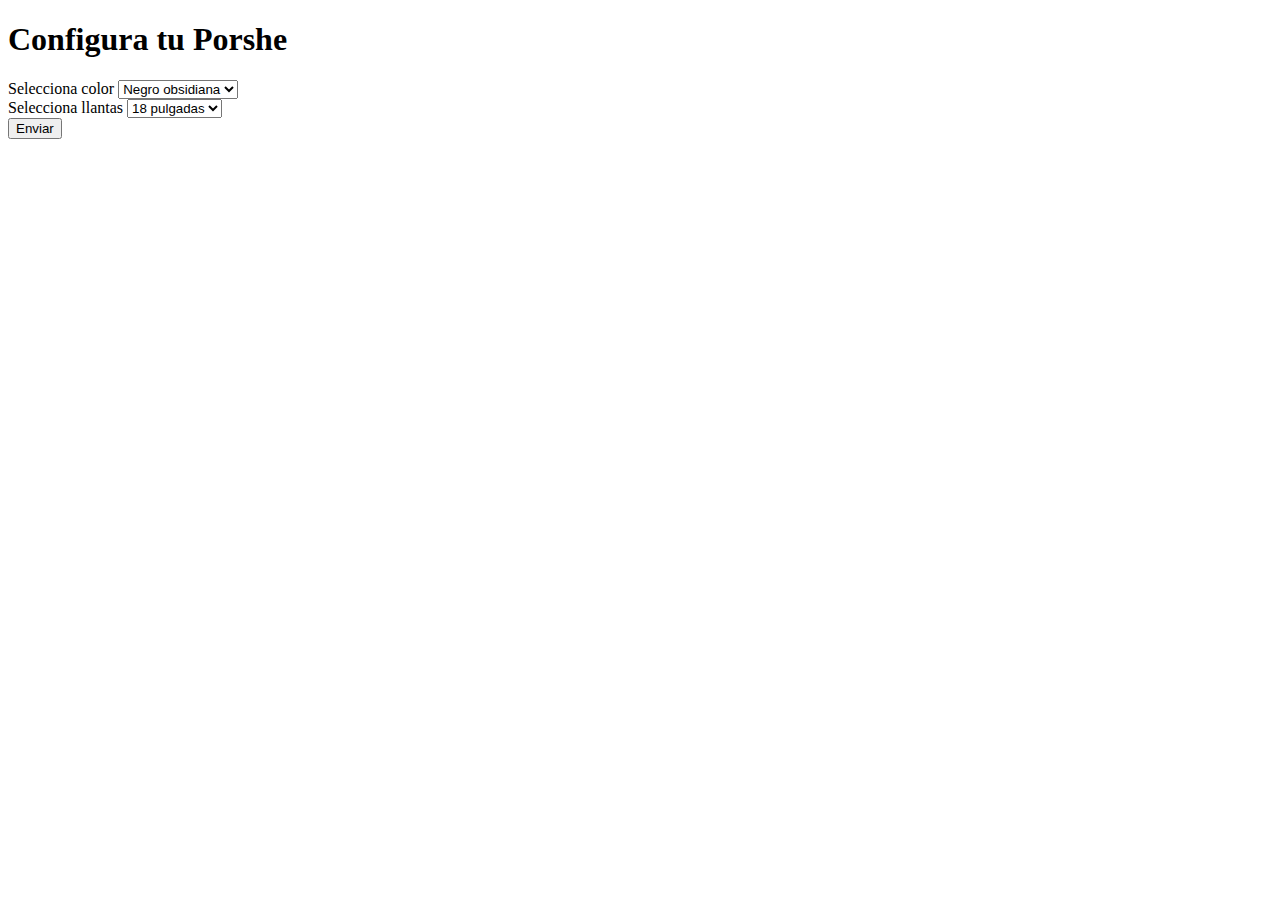
<file: Tema12/ConfigoradorPorshe/index.html>
<!DOCTYPE html>
<!--
To change this license header, choose License Headers in Project Properties.
To change this template file, choose Tools | Templates
and open the template in the editor.
-->
<html>
  <head>
    <title>Configura tu coche</title>
    <meta charset="UTF-8">
    <meta name="viewport" content="width=device-width, initial-scale=1.0">
  </head>
  <body>
    <h1>Configura tu Porshe</h1>
    <form action="cocheListo.jsp" >
      Selecciona color
      <select name="color" >
        <option value="negro">Negro obsidiana</option>
        <option value="rojo">Rojo pasión</option>
        <option value="verde">Verde pistacho</option>
      </select>
      <br>
      
      Selecciona llantas
      <select name="llantas" >
        <option value="18" selected="">18 pulgadas</option>
        <option value="21">21 pulgadas</option>
      </select>
      <br>
      <input type="submit" value="Enviar">
    </form>
  </body>
</html>
</file>
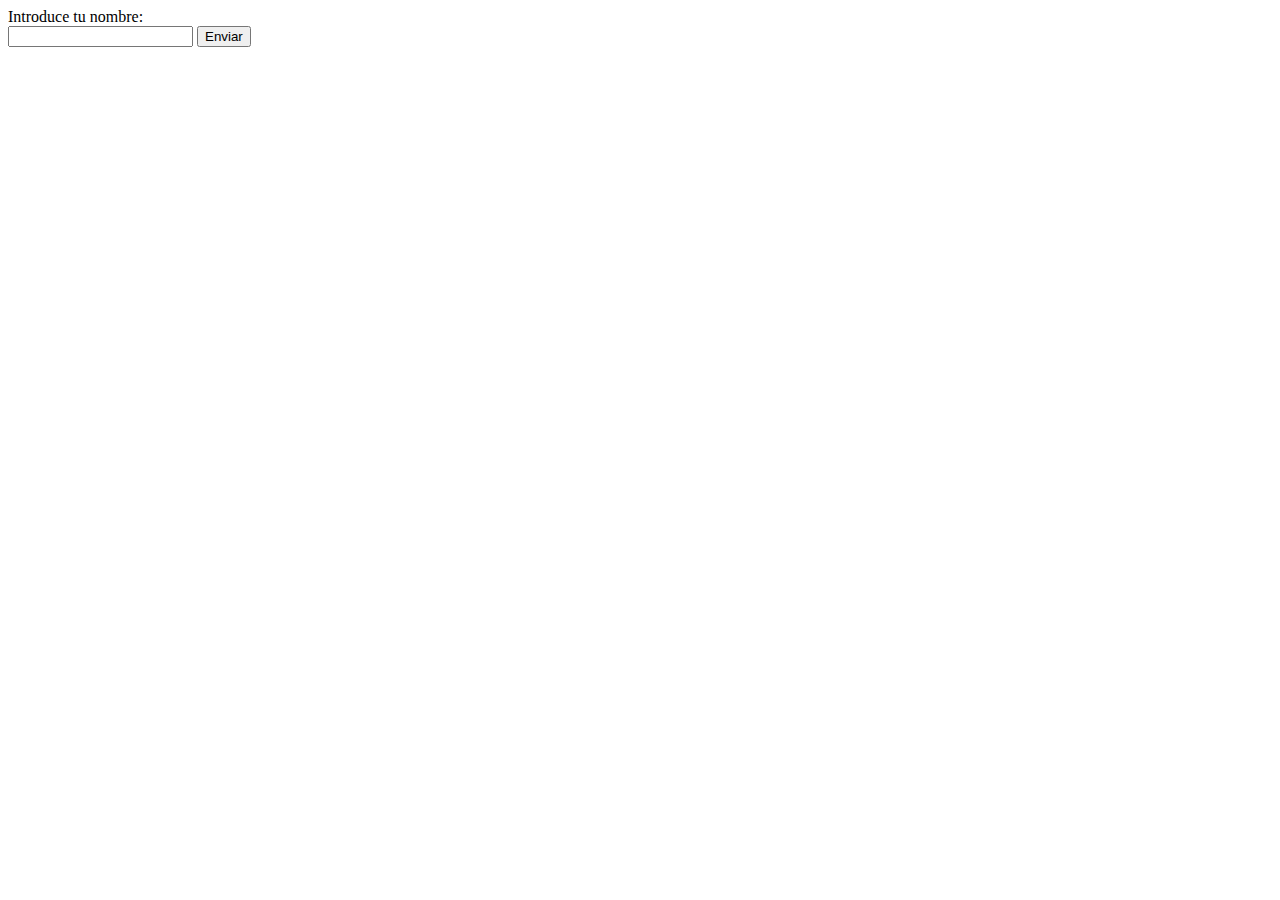
<file: Tema12/Ejercicio03/index.html>
<html>
  <head>
    <title>Nombre</title>
    <meta charset="UTF-8">
    <meta name="viewport" content="width=device-width, initial-scale=1.0" >
    <meta http-equiv="Content-Type" content="text/html; charset=utf-8"/>
  </head>
  <body>
    Introduce tu nombre:
    <form action="nombre.jsp">
      <input type="text" name="nom">
      <input type="submit" value="Enviar">
    </form>
  </body>
</html>
</file>
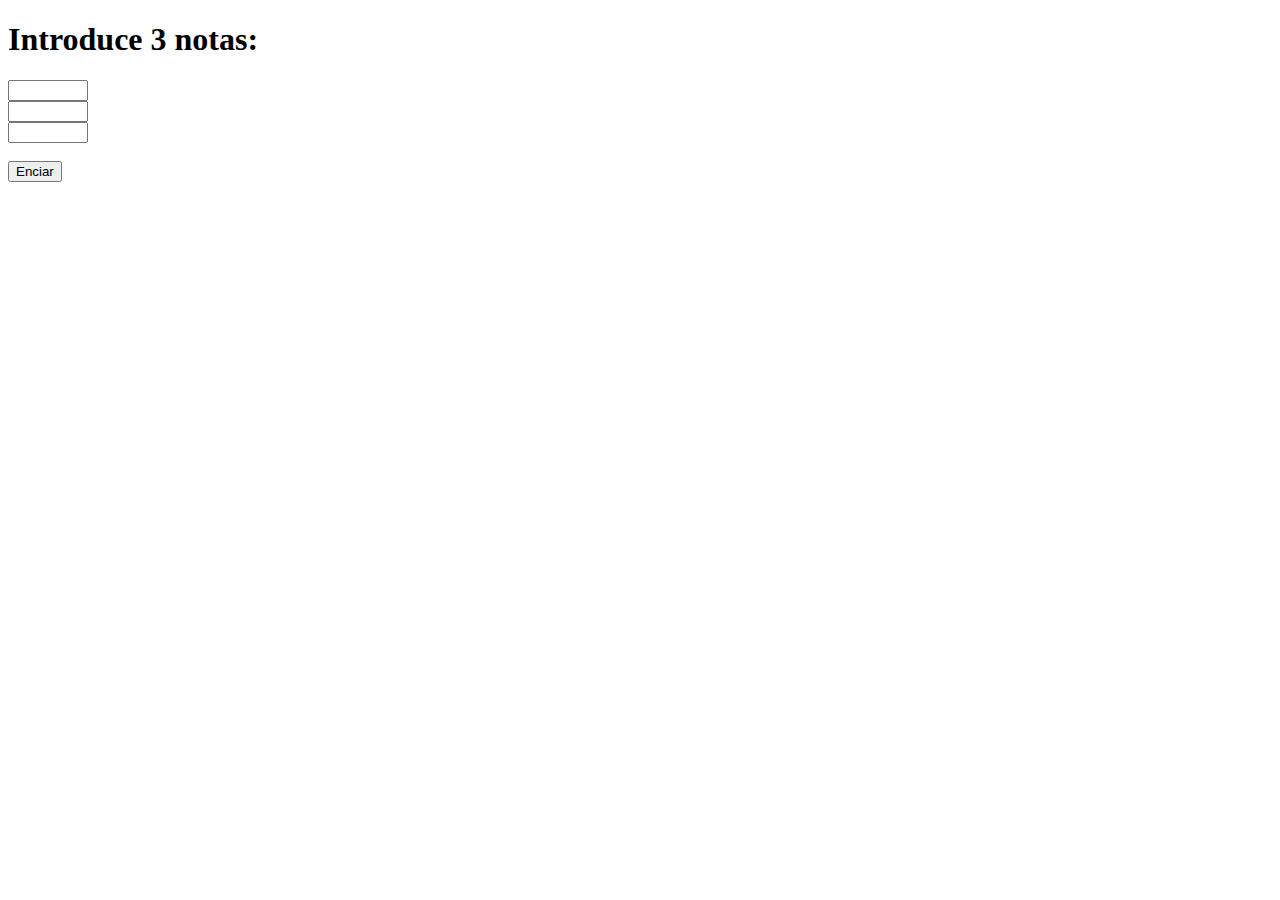
<file: Tema12/Ejercicio04/index.html>
<!DOCTYPE html>
<html>
  <head>
    <title>Media</title>
    <meta charset="UTF-8">
    <meta name="viewport" content="width=device-width, initial-scale=1.0">
  </head>
  <body>
    <h1>Introduce 3 notas: </h1>
    <form action="media.jsp">
      <input type="number" min="0" max="10" step="0.01" name="nota1"><br>
      <input type="number" min="0" max="10" step="0.01" name="nota2"><br>
      <input type="number" min="0" max="10" step="0.01" name="nota3"><br>
      <br>
      <input type="submit" value="Enciar">
    </form>
  </body>
</html>
</file>
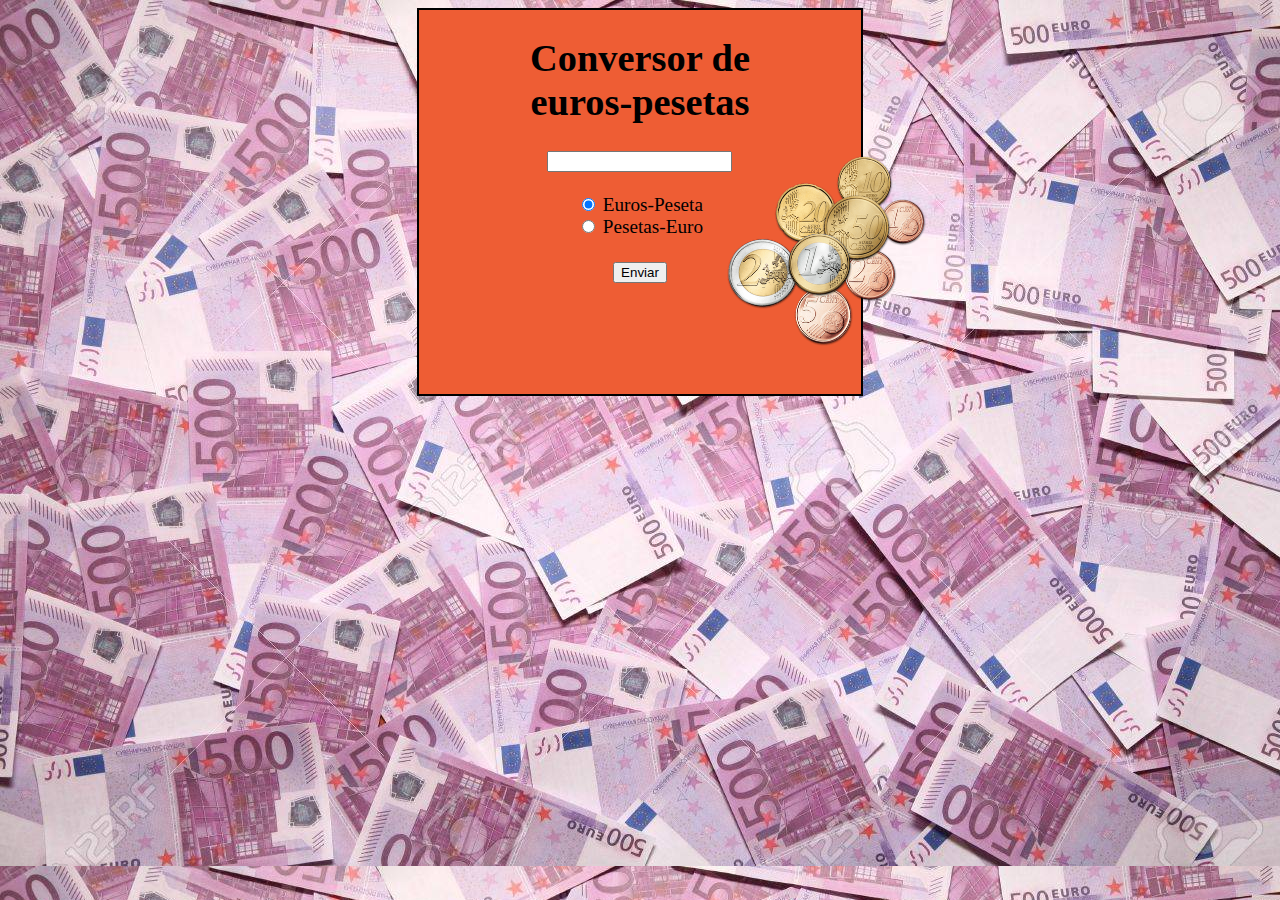
<file: Tema12/Ejercicio07/index.html>
<!DOCTYPE html>
<html>
  <head>
    <title>Conversor de divisas</title>
    <meta charset="UTF-8">
    <meta name="viewport" content="width=device-width, initial-scale=1.0">
    <link rel="stylesheet" type="text/css" href="style.css">
  </head>
  <body>
    <div id="wrapper">
      <h1>Conversor de <br>euros-pesetas</h1>
      <form action="conversor.jsp">
        <input type="number" name="cantidad" min="1"><br><br>
        <input type="radio" name="divisa" value="euro" checked> Euros-Peseta<br>
        <input type="radio" name="divisa" value="peseta"> Pesetas-Euro<br><br>
        <input type="submit" value="Enviar">
        <img id="imgIndex" src="img/euros.png">
      </form>
    </div>
  </body>
</html>
</file>
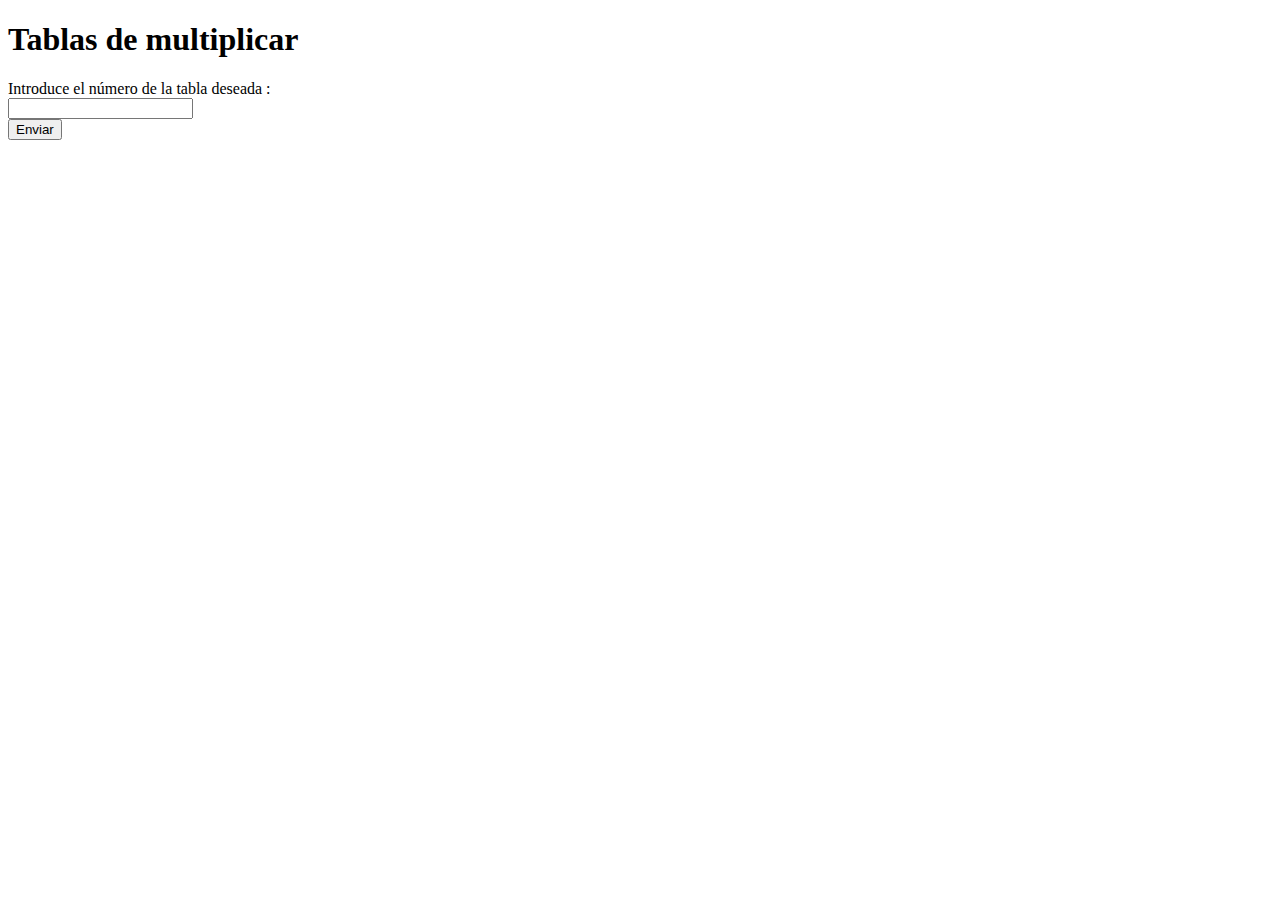
<file: Tema12/Ejercicio08/index.html>
<!DOCTYPE html>
<html>
  <head>
    <title>Tablas de multiplicar</title>
    <meta charset="UTF-8">
    <meta name="viewport" content="width=device-width, initial-scale=1.0">
  </head>
  <body>
    <h1>Tablas de multiplicar</h1>
    Introduce el número de la tabla deseada : 
    <form action="tablas.jsp">
      <input type="number" min="0" name="tabla">
      <br><input type="submit" value="Enviar">
    </form>
  </body>
</html>
</file>
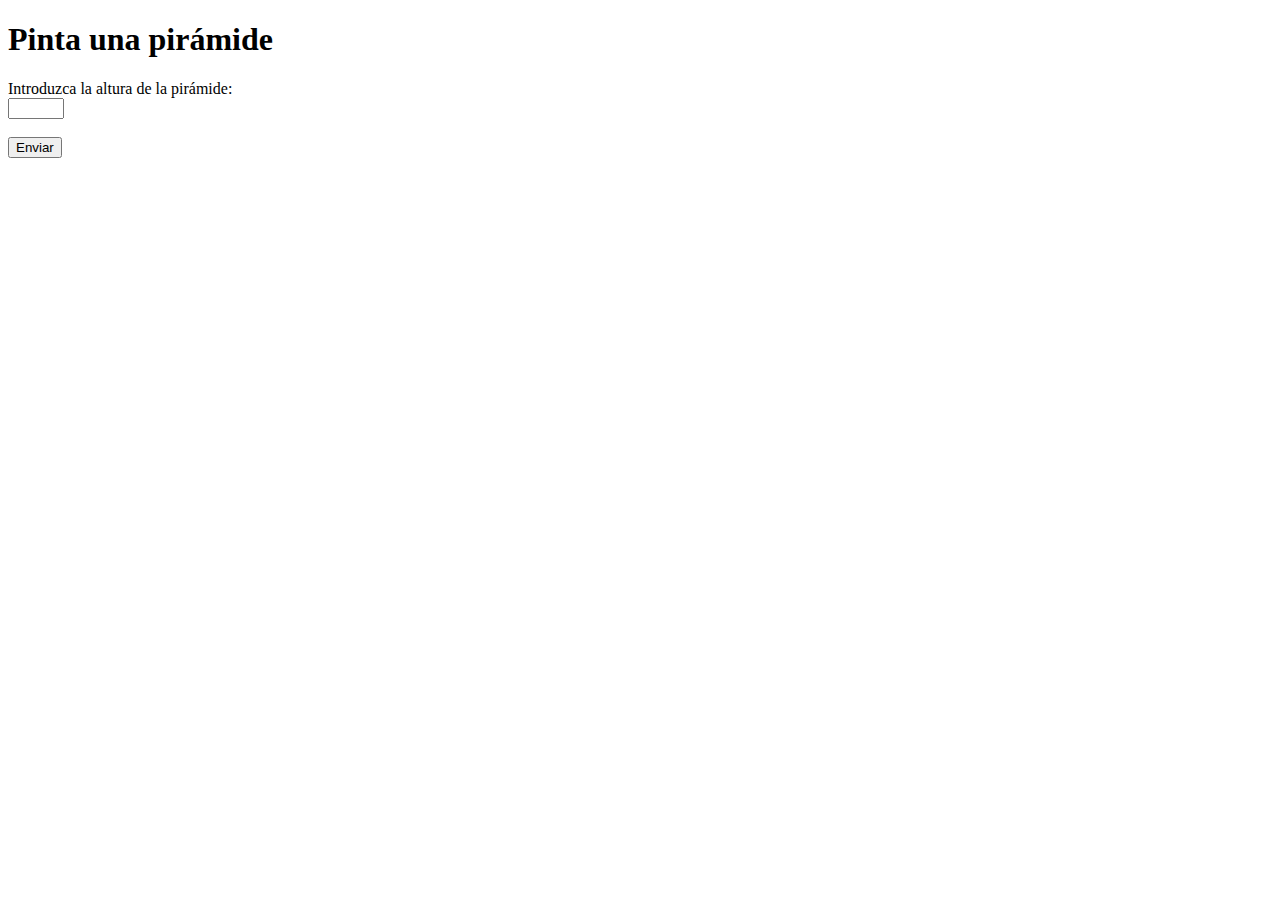
<file: Tema12/Ejercicio09/index.html>
<!DOCTYPE html>
<html>
  <head>
    <title>Pirámide</title>
    <meta charset="UTF-8">
    <meta name="viewport" content="width=device-width, initial-scale=1.0">
  </head>
  <body>
    <h1>Pinta una pirámide</h1>
    <form action="piramide.jsp">
      Introduzca la altura de la pirámide: 
      </br><input type="number" min="3" max="20" name="altura"></br></br>
      <input type="submit" value="Enviar">
    </form>
  </body>
</html>
</file>
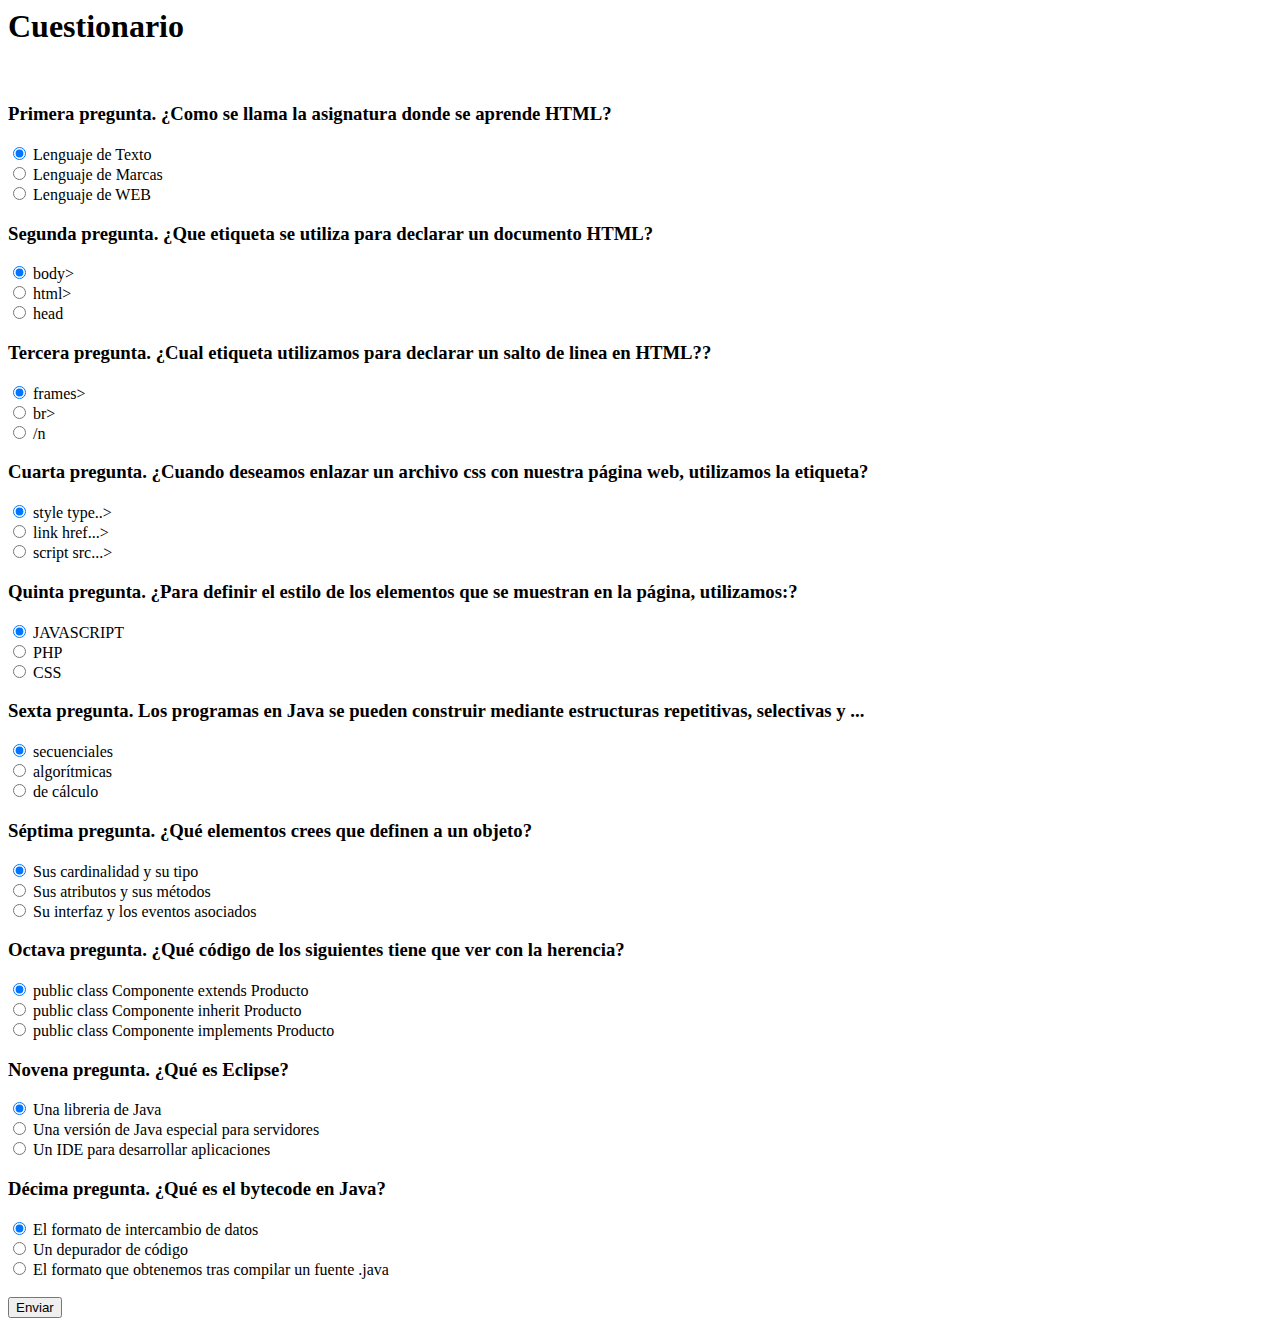
<file: Tema12/Ejercicio10/index.html>
<html>
  <head>
    <title>Cuestionario</title>
    <meta charset="UTF-8">
    <meta name="viewport" content="width=device-width, initial-scale=1.0">
  </head>
  <body>
    <h1>Cuestionario</h1>
    <br>
    <div id="main">
      <form action="cuestionario.jsp">
        <h3>Primera pregunta. ¿Como se llama la asignatura donde se aprende HTML?</h3>
        <input type="radio" name="1" value="a" checked> Lenguaje de Texto <br>
        <input type="radio" name="1" value="b"> Lenguaje de Marcas <br>
        <input type="radio" name="1" value="c"> Lenguaje de WEB <br>

        <h3>Segunda pregunta. ¿Que etiqueta se utiliza para declarar un documento HTML?</h3>
        <input type="radio" name="2" value="a" checked> body> <br>
        <input type="radio" name="2" value="b"> html> <br>
        <input type="radio" name="2" value="c"> head <br>

        <h3>Tercera pregunta. ¿Cual etiqueta utilizamos para declarar un salto de linea en HTML??</h3>
        <input type="radio" name="3" value="a" checked> frames> <br>
        <input type="radio" name="3" value="b"> br> <br>
        <input type="radio" name="3" value="c"> /n <br>

        <h3>Cuarta pregunta. ¿Cuando deseamos enlazar un archivo css con nuestra página web, utilizamos la etiqueta?</h3>
        <input type="radio" name="4" value="a" checked> style type..> <br>
        <input type="radio" name="4" value="b"> link href...> <br>
        <input type="radio" name="4" value="c"> script src...> <br>

        <h3>Quinta pregunta. ¿Para definir el estilo de los elementos que se muestran en la página, utilizamos:?</h3>
        <input type="radio" name="5" value="a" checked> JAVASCRIPT <br>
        <input type="radio" name="5" value="b"> PHP <br>
        <input type="radio" name="5" value="c"> CSS <br>

        <h3>Sexta pregunta. Los programas en Java se pueden construir mediante estructuras repetitivas, selectivas y ...</h3>
        <input type="radio" name="6" value="a" checked> secuenciales <br>
        <input type="radio" name="6" value="b"> algorítmicas <br>
        <input type="radio" name="6" value="c"> de cálculo <br>

        <h3>Séptima pregunta. ¿Qué elementos crees que definen a un objeto?</h3>
        <input type="radio" name="7" value="a" checked> Sus cardinalidad y su tipo <br>
        <input type="radio" name="7" value="b"> Sus atributos y sus métodos <br>
        <input type="radio" name="7" value="c"> Su interfaz y los eventos asociados <br>

        <h3>Octava pregunta. ¿Qué código de los siguientes tiene que ver con la herencia?</h3>
        <input type="radio" name="8" value="a" checked> public class Componente extends Producto <br>
        <input type="radio" name="8" value="b"> public class Componente inherit Producto <br>
        <input type="radio" name="8" value="c"> public class Componente implements Producto <br>

        <h3>Novena pregunta. ¿Qué es Eclipse?</h3>
        <input type="radio" name="9" value="a" checked> Una libreria de Java <br>
        <input type="radio" name="9" value="b"> Una versión de Java especial para servidores <br>
        <input type="radio" name="9" value="c"> Un IDE para desarrollar aplicaciones <br>

        <h3>Décima pregunta. ¿Qué es el bytecode en Java?</h3>
        <input type="radio" name="10" value="a" checked> El formato de intercambio de datos <br>
        <input type="radio" name="10" value="b"> Un depurador de código <br>
        <input type="radio" name="10" value="c"> El formato que obtenemos tras compilar un fuente .java <br>
        <br>
        <input type="submit" value="Enviar">
      </form>
    </div>
  </body>
</html>
</file>
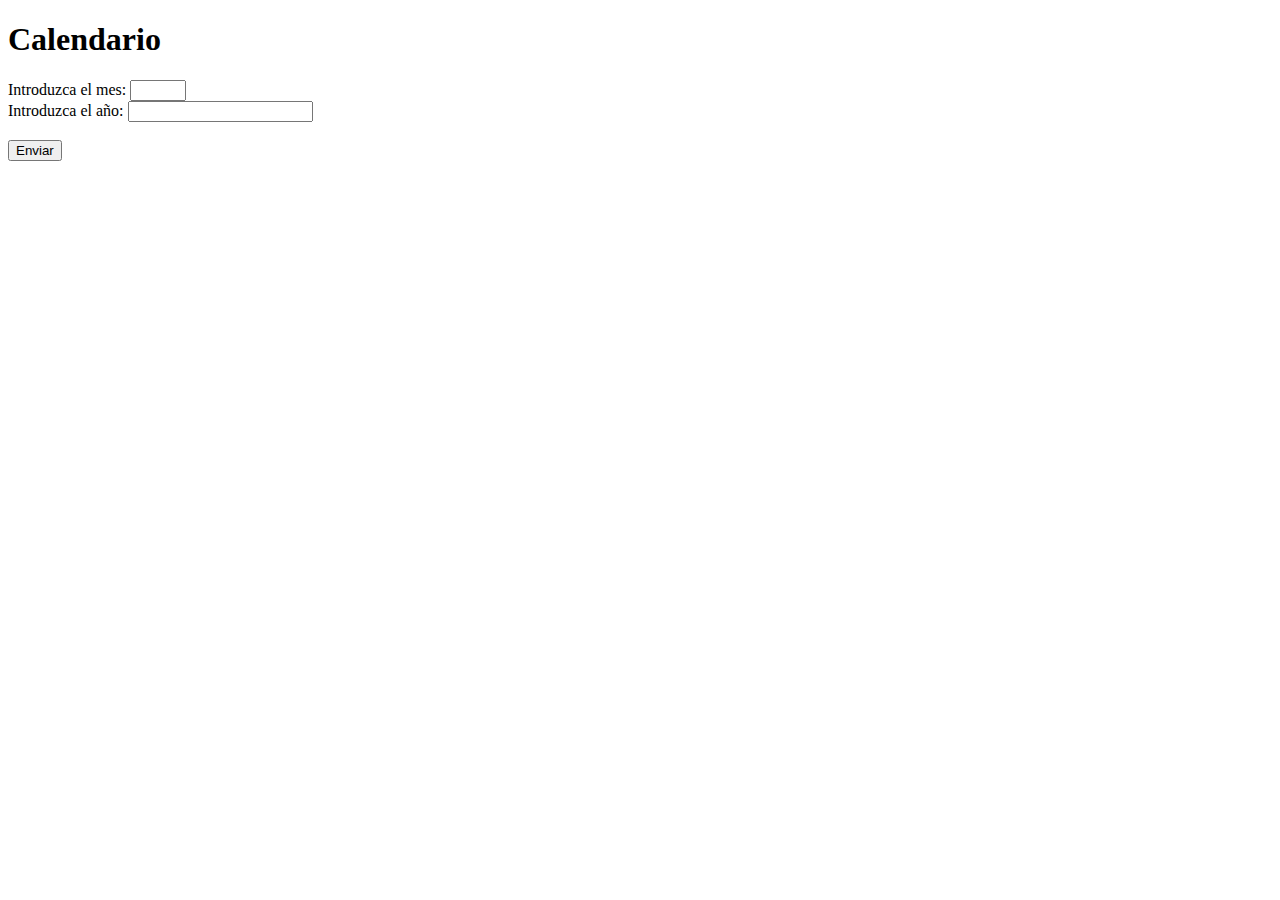
<file: Tema12/Ejercicio12/index.html>
<!DOCTYPE html>
<html>
  <head>
    <title>Calendario</title>
    <meta charset="UTF-8">
    <meta name="viewport" content="width=device-width, initial-scale=1.0">
  </head>
  <body>
    <h1>Calendario</h1>
    <form action="calendario.jsp">
      Introduzca el mes: <input type="number" max="12" min="1" name="mes"> <br>
      Introduzca el año: <input type="text" name="ano"> <br><br>
      <input type="submit" value="Enviar">
    </form> 
  </body>
</html>
</file>
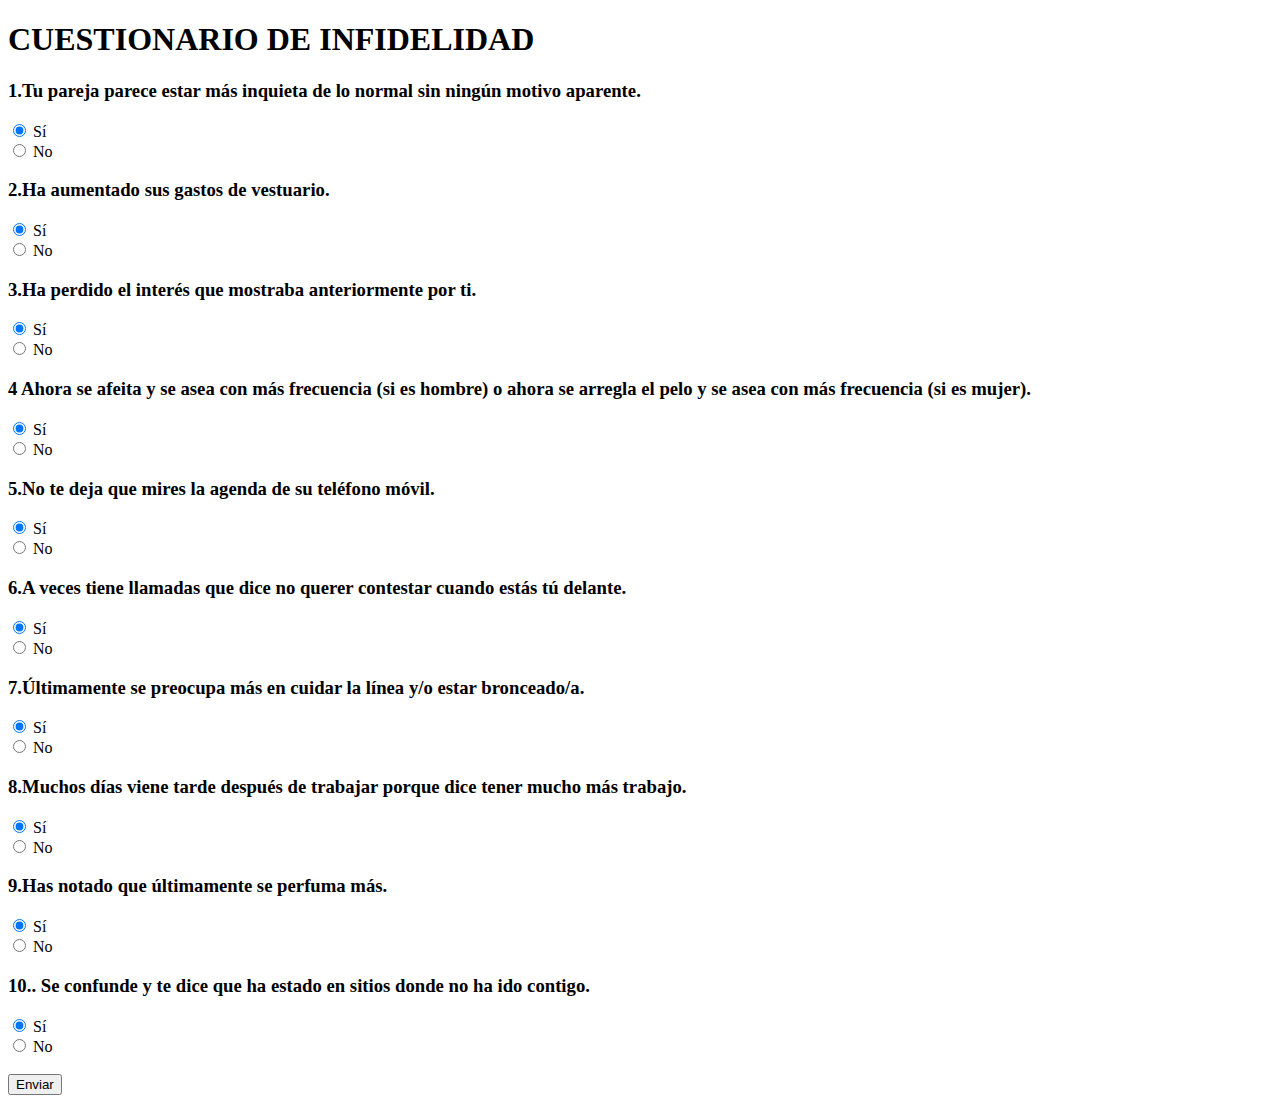
<file: Tema12/Ejercicio13/index.html>
<!DOCTYPE html>
<html>
  <head>
    <title>CUESTIONARIO DE INFIDELIDAD</title>
    <meta charset="UTF-8">
    <meta name="viewport" content="width=device-width, initial-scale=1.0">
  </head>
  <body>
    <div id="main">
      <h1>CUESTIONARIO DE INFIDELIDAD</h1>
      <form action="cuestionario.jsp">
        <h3>1.Tu pareja parece estar más inquieta de lo normal sin ningún motivo aparente.</h3>
        <input type="radio" name="1" value="a" checked> Sí <br>
        <input type="radio" name="1" value="b"> No <br>

        <h3>2.Ha aumentado sus gastos de vestuario.</h3>
        <input type="radio" name="2" value="a" checked> Sí <br>
        <input type="radio" name="2" value="b"> No <br>

        <h3>3.Ha perdido el interés que mostraba anteriormente por ti.</h3>
        <input type="radio" name="3" value="a" checked> Sí <br>
        <input type="radio" name="3" value="b"> No <br>

        <h3>4 Ahora se afeita y se asea con más frecuencia (si es hombre) o ahora se arregla el pelo y se asea con más frecuencia (si es mujer).</h3>
        <input type="radio" name="4" value="a" checked> Sí <br>
        <input type="radio" name="4" value="b"> No <br>

        <h3>5.No te deja que mires la agenda de su teléfono móvil.</h3>
        <input type="radio" name="5" value="a" checked> Sí <br>
        <input type="radio" name="5" value="b"> No <br>

        <h3>6.A veces tiene llamadas que dice no querer contestar cuando estás tú delante.</h3>
        <input type="radio" name="6" value="a" checked> Sí <br>
        <input type="radio" name="6" value="b"> No <br>

        <h3>7.Últimamente se preocupa más en cuidar la línea y/o estar bronceado/a.</h3>
        <input type="radio" name="7" value="a" checked> Sí <br>
        <input type="radio" name="7" value="b"> No <br>

        <h3>8.Muchos días viene tarde después de trabajar porque dice tener mucho más trabajo.</h3>
        <input type="radio" name="8" value="a" checked> Sí <br>
        <input type="radio" name="8" value="b"> No <br>

        <h3>9.Has notado que últimamente se perfuma más.</h3>
        <input type="radio" name="9" value="a" checked> Sí <br>
        <input type="radio" name="9" value="b"> No <br>

        <h3>10.. Se confunde y te dice que ha estado en sitios donde no ha ido contigo.</h3>
        <input type="radio" name="10" value="a" checked> Sí <br>
        <input type="radio" name="10" value="b"> No <br>
        <br>
        <input type="submit" value="Enviar">
      </form>
    </div>
  </body>
</html>
</file>
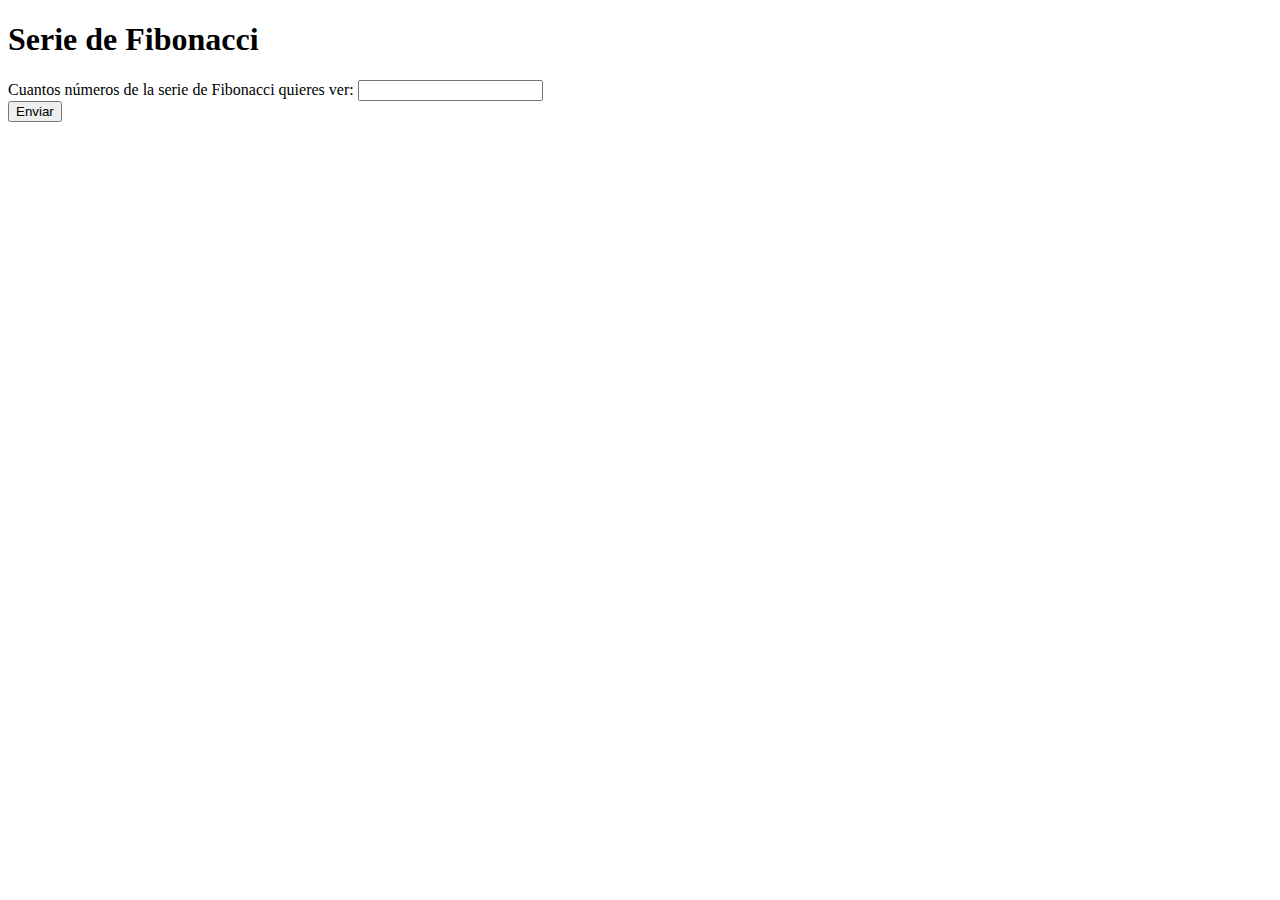
<file: Tema12/Ejercicio14/index.html>
<!DOCTYPE html>
<html>
  <head>
    <title>Serie de Fibonacci</title>
    <meta charset="UTF-8">
    <meta name="viewport" content="width=device-width, initial-scale=1.0">
  </head>
  <body>
    <div>
      <h1>Serie de Fibonacci</h1>
      <form action="fibonacci.jsp">
        Cuantos números de la serie de Fibonacci quieres ver: <input type="number" name="num"> <br>
        <input type="submit" value="Enviar">
      </form>
    </div>
  </body>
</html>
</file>
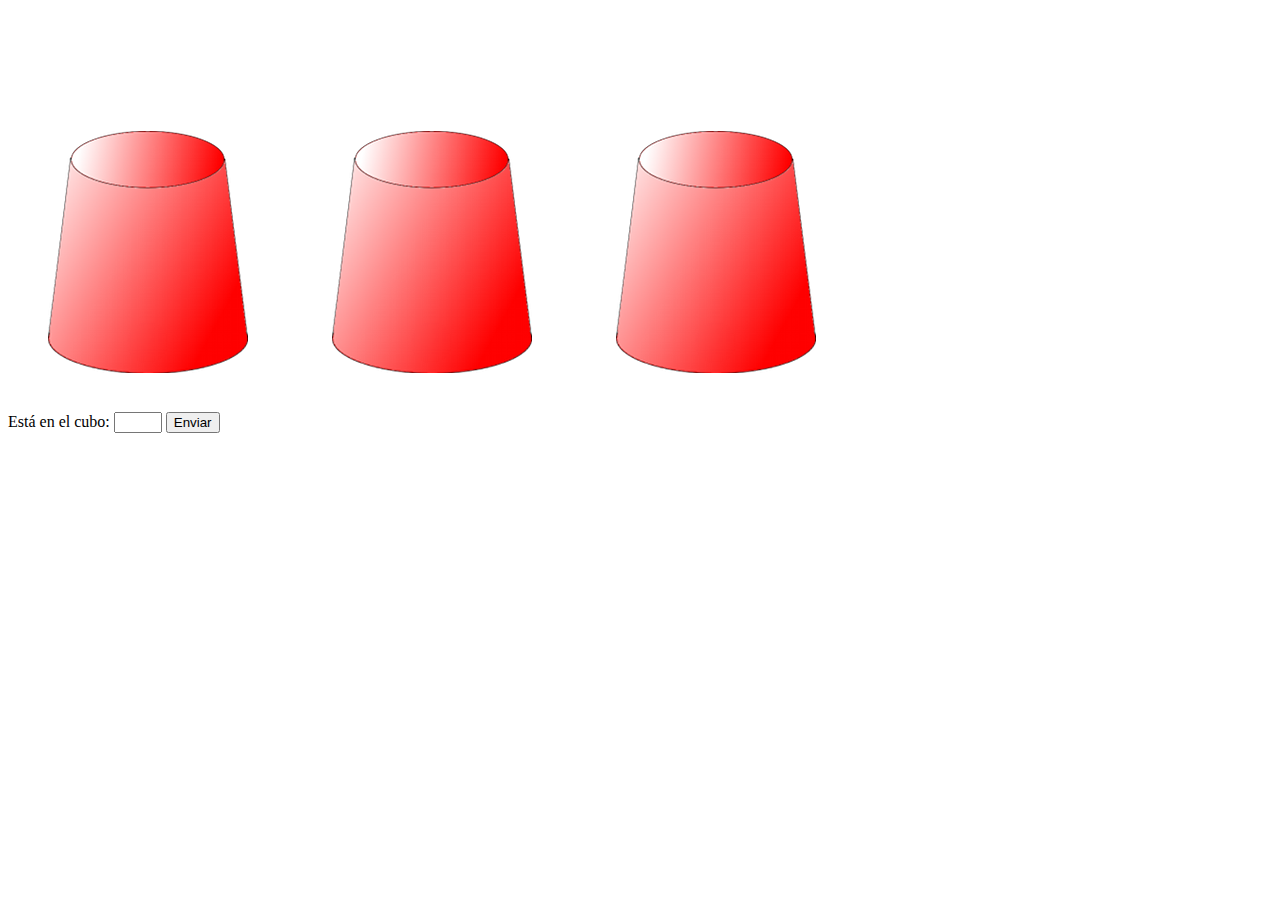
<file: Tema12/Ejercicio El Trile/CubileteIndex.html>
<!DOCTYPE html>
<html>
  <head>
    <title>Juego del Cubo</title>
    <meta charset="UTF-8">
    <meta name="viewport" content="width=device-width, initial-scale=1.0">
  </head>
  <body>
    <div style="align-content">
      <img src="img/cubilete/cubilete_tapando_bolas.png">
      <img src="img/cubilete/cubilete_tapando_bolas.png">
      <img src="img/cubilete/cubilete_tapando_bolas.png">
      <br>
      <form action="cubilete.jsp" class="cubo">
        Está en el cubo: <input type="number" min="1" max="3" name="cubo">
        <input type="submit" value="Enviar">
      </form>
    </div>
  </body>
</html>
</file>
<file: Tema12/Ejercicio07/style.css>
body {
background-image: url("img/500euro.jpg"); 
}


#wrapper {
width:35%;
height: 30vw;
margin: auto;
border: 2px solid black;
text-align: center;
background-color: #ee5d34;
font-size: 1.5vw;
}

#imgIndex {
height: 15vw;
margin-left: 24vw;
position: relative;
bottom: 10vw;
}

#jsp {
height: 15vw;
left: 55.8vw;
position: relative;
bottom: 19vw;
}
</file>
